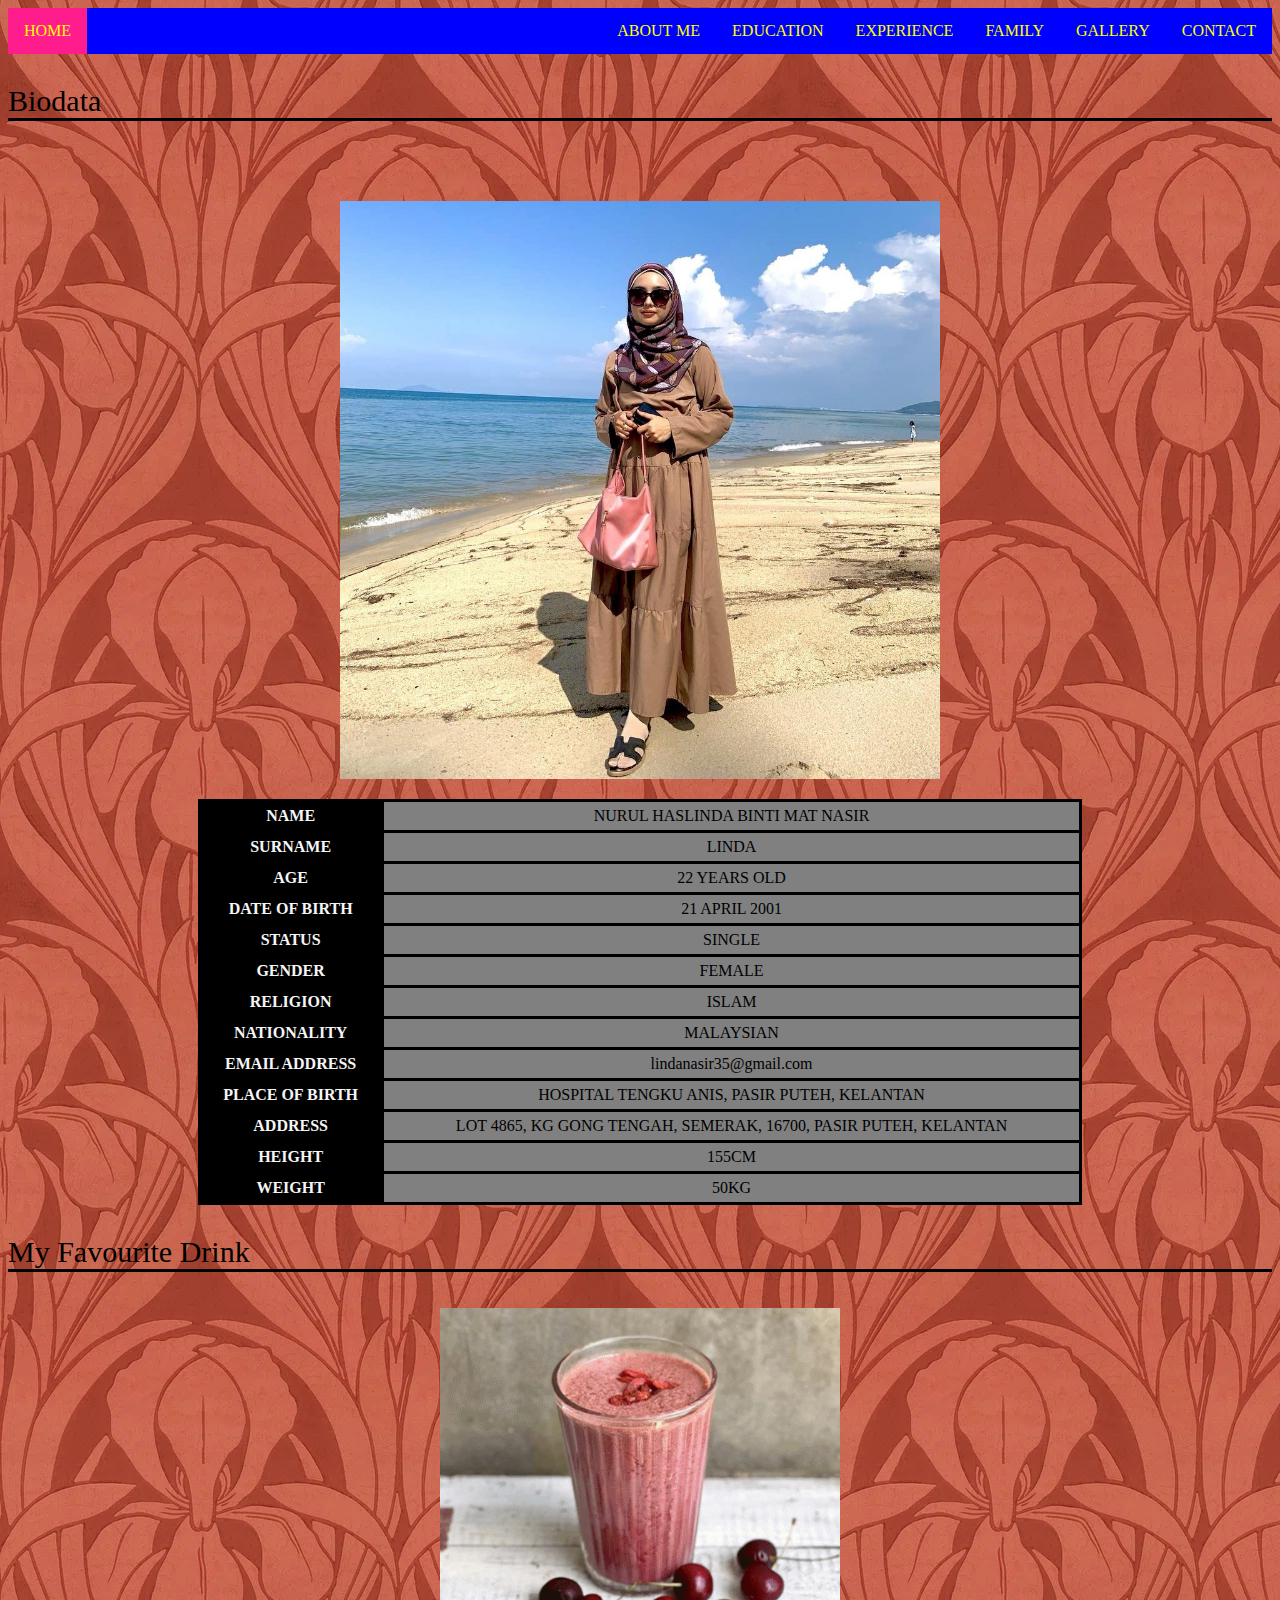
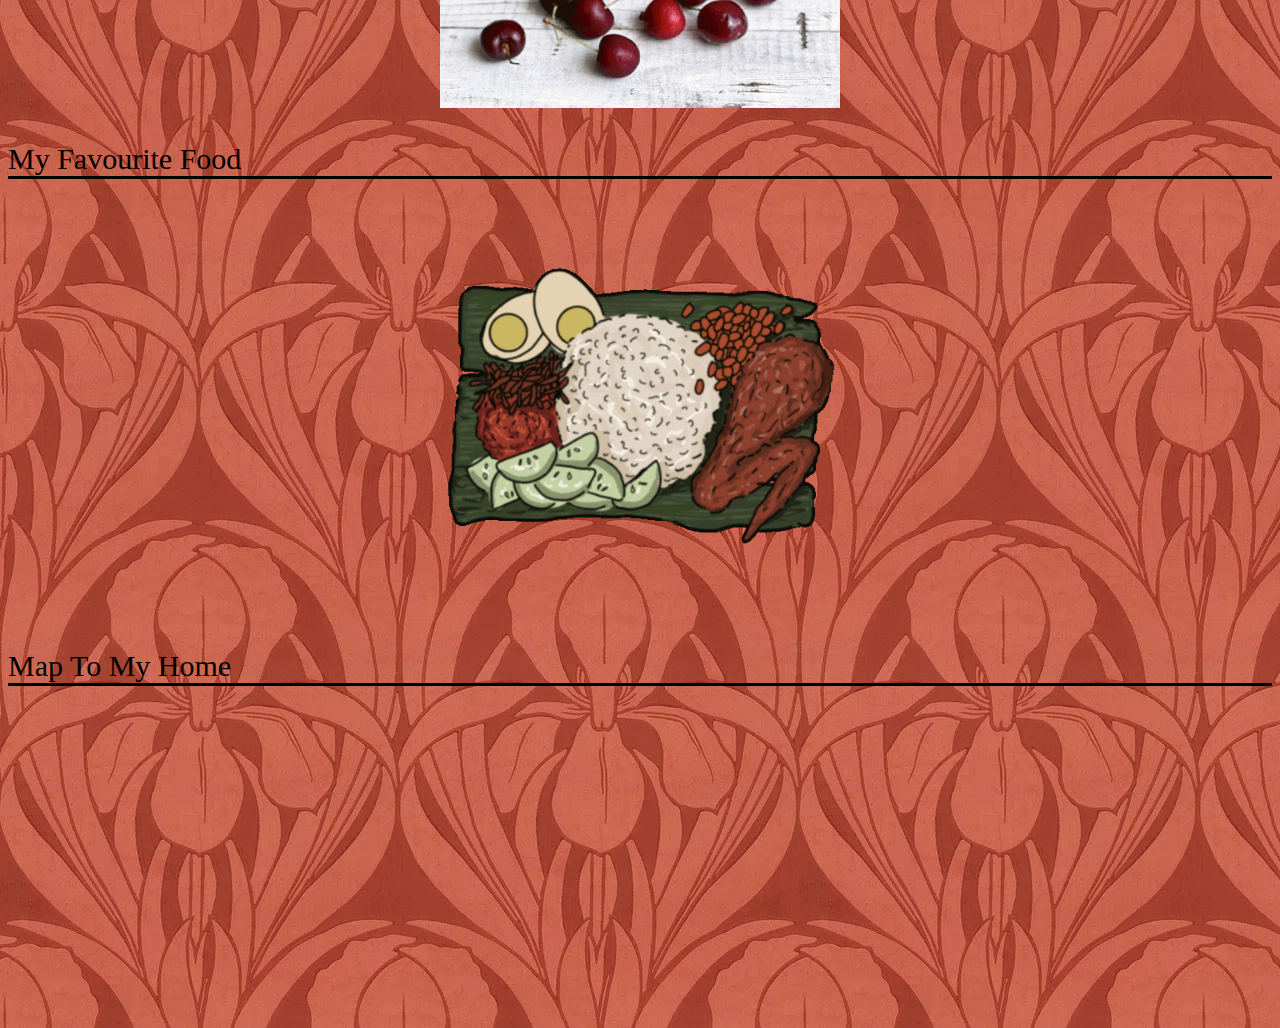
<file: aboutme.html>
<!DOCTYPE html>
<html>
<head>
	<meta charset="utf-8">
	<meta name="viewport" content="width=device-width, initial-scale=1">
	<title>ABOUT ME</title>
	<style>
		table, tr, td, th
		{
			border: solid 3px black	;
			border-collapse: collapse;

		}
		td, th
		{
			padding: 5px;
		}
		th 
		{
			background-color: black;
			color: whitesmoke;
		}
		tr:nth-child(even)
		{
			background-color: lightgreen;

		}
		td:nth-child(even)
		{
			background-color:grey;
			text-align: center;
		}
		tr:hover
		{
			background-color: green;
		}
	</style>

	<ul>
      <li style="float: left; background-color: #FF1D8E;"><a class="active" href="index.html">HOME</a></li>
      <li><a href="contact.html">CONTACT</a></li>
      <li><a href="gallery.html">GALLERY</a></li>
      <li><a href="family.html">FAMILY</a></li>
      <li><a href="experience.html">EXPERIENCE</a></li>
      <li><a href="myeducation.html">EDUCATION</a></li>
      <li><a href="aboutme.html">ABOUT ME</a></li>   
  </ul>


  <link rel="stylesheet" type="text/css" href="style.css">
</head>

<body background="image/hijau.webp">
	<p style="font-size: 30px; border-bottom: 3px solid black;"> Biodata</p> 
	<center><img src="image/linda1.jpg" width="600px"height=auto style="padding-top: 50px;"></center>
	<p></p>
	<p></p>
	<center>
	<table style="width: 70%;">
		<tr>
			<th>NAME</th>
			<td> NURUL HASLINDA BINTI MAT NASIR</td>

		</tr>
		<tr>
			<th>SURNAME</th>
			<td> LINDA </td>
		</tr>
		<tr>
			<th>AGE</th>
			<td>22 YEARS OLD</td>
		</tr>
		<tr>
			<th>DATE OF BIRTH</th>
			<td> 21 APRIL 2001</td>
		</tr>
		<tr>
			<th>STATUS</th>
			<td> SINGLE</td>
		</tr>
		<tr>
			<th>GENDER</th>
			<td> FEMALE</td>
		</tr>
		<tr>
			<th>RELIGION</th>
			<td> ISLAM</td>
		</tr>
		<tr>
			<th>NATIONALITY</th>
			<td> MALAYSIAN</td>
		</tr>
		<tr>
			<th>EMAIL ADDRESS</th>
			<td> lindanasir35@gmail.com</td>
		</tr>
		<tr>
			<th>PLACE OF BIRTH</th>
			<td> HOSPITAL TENGKU ANIS, PASIR PUTEH, KELANTAN</td>
		</tr>
		<tr>
			<th>ADDRESS</th>
			<td> LOT 4865, KG GONG TENGAH, SEMERAK, 16700, PASIR PUTEH, KELANTAN</td>
		</tr>
		<tr>
			<th>HEIGHT</th>
			<td> 155CM</td>
		</tr>
		<tr>
			<th>WEIGHT</th>
			<td> 50KG</td>
		</tr>
	</table>
	</center>


<p style="font-size: 30px; border-bottom: 3px solid black;"> My Favourite Drink</p> 
<center> <img src="gifs/gif drink.gif"width="400px"height=400px style="padding-top: 6px;"> </center>


<p style="font-size: 30px; border-bottom: 3px solid black;"> My Favourite Food</p> 
<center> <img src="gifs/nasi lemak.gif"width="400px"height=400px style="padding-top: 6px;"> </center>



	<p style="font-size: 30px; border-bottom: 3px solid black;"> Map To My Home</p> 
	<center> <iframe src="https://www.google.com/maps/embed?pb=!1m17!1m12!1m3!1d3969.203610321777!2d102.48692707498721!3d5.826890494156236!2m3!1f0!2f0!3f0!3m2!1i1024!2i768!4f13.1!3m2!1m1!2zNcKwNDknMzYuOCJOIDEwMsKwMjknMjIuMiJF!5e0!3m2!1sen!2smy!4v1703921201957!5m2!1sen!2smy" width="400" height="300" style="border:0;" allowfullscreen="" loading="lazy" referrerpolicy="no-referrer-when-downgrade"></iframe> 
	</center> 

</body>
</html>
</file>
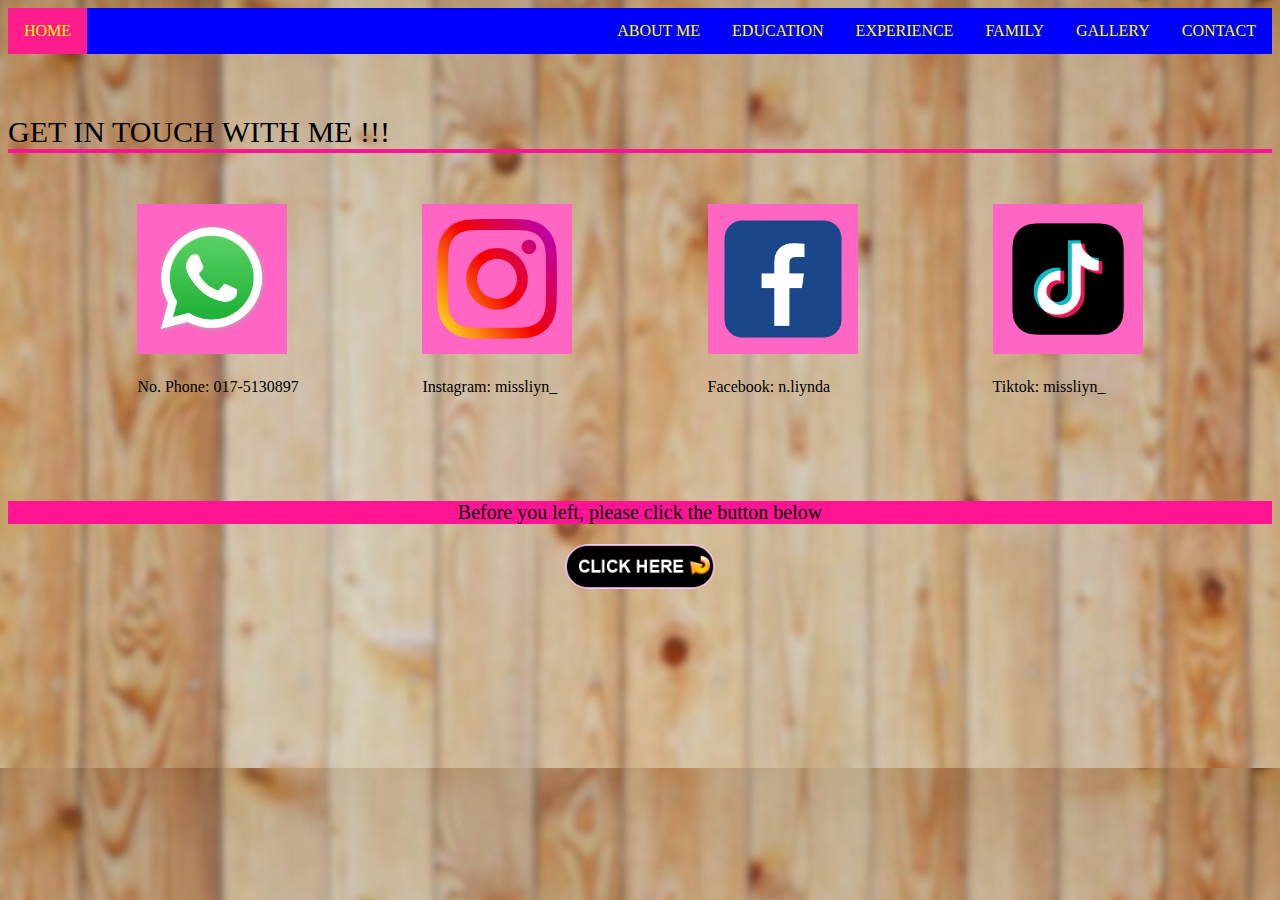
<file: contact.html>
<!DOCTYPE html>
<html>
<head>
	<meta charset="utf-8">
	<meta name="viewport" content="width=device-width, initial-scale=1">
	<title>MY CONTACT</title>


<style>
	table
		{
		width: 80%;
		height: 200px;
		}

	td
		{
		width: 30%;
		}

</style>

	   <ul>
      <li style="float: left; background-color: #FF1D8E;"><a class="active" href="index.html">HOME</a></li>
      <li><a href="contact.html">CONTACT</a></li>
      <li><a href="gallery.html">GALLERY</a></li>
      <li><a href="family.html">FAMILY</a></li>
      <li><a href="experience.html">EXPERIENCE</a></li>
      <li><a href="myeducation.html">EDUCATION</a></li>
      <li><a href="aboutme.html">ABOUT ME</a></li>   
  </ul>


  <link rel="stylesheet" type="text/css" href="style.css">


</head>
<body background="image/canva1.png">

	<p style="padding-top: 15px;"></p>

	<p style="font-size: 30px; border-bottom: 4px solid deeppink;">GET IN TOUCH WITH ME !!!</p>
<br>

<center><table>
	<tr>
		<td><a href="https://wa.me/60175130897" target="_blank"> <img src="image/whatsapp.jpg" width="150px" height="auto"></a></td>
		<td><a href="https://www.instagram.com/missliyn_?igsh=cnR6OG5jb2p3OGRz&utm_source=qr"target="_blank"><img src="image/instagram.jpg" width="150px" height="auto"></a></td>
		<td><a href="https://www.facebook.com/n.liynda?mibextid=kFxxJD"target="_blank"><img src="image/facebook.jpg" width="150px" height="auto"></a></td>
		<td><a href="https://www.tiktok.com/@missliyn_?_t=8iQ5muvlAwy&_r=1"target="_blank"><img src="image/tiktok.jpg" width="150px" height="auto"></a></td>
	</tr>

	<tr>
		<td><p> No. Phone: 017-5130897</p></td>
		<td><p> Instagram: missliyn_</p></td>
		<td><p> Facebook: n.liynda </p></td>
		<td><p> Tiktok: missliyn_</p></td>
	</tr>
</table><center>

	<p style="padding-top: 50px;"></p>


<p style="background: deeppink; text-align: center; font-size: 20px;">Before you left, please click the button below</p>

	<center><img src="button/click2.png" width="150px" height="auto" onclick="myFunction()"></center>

	<script>
		function myFunction() {
		alert("Thank you for visiting my personal webpage and stay safe everyone!");
		}
	</script>
	

</body>
</html>
</file>
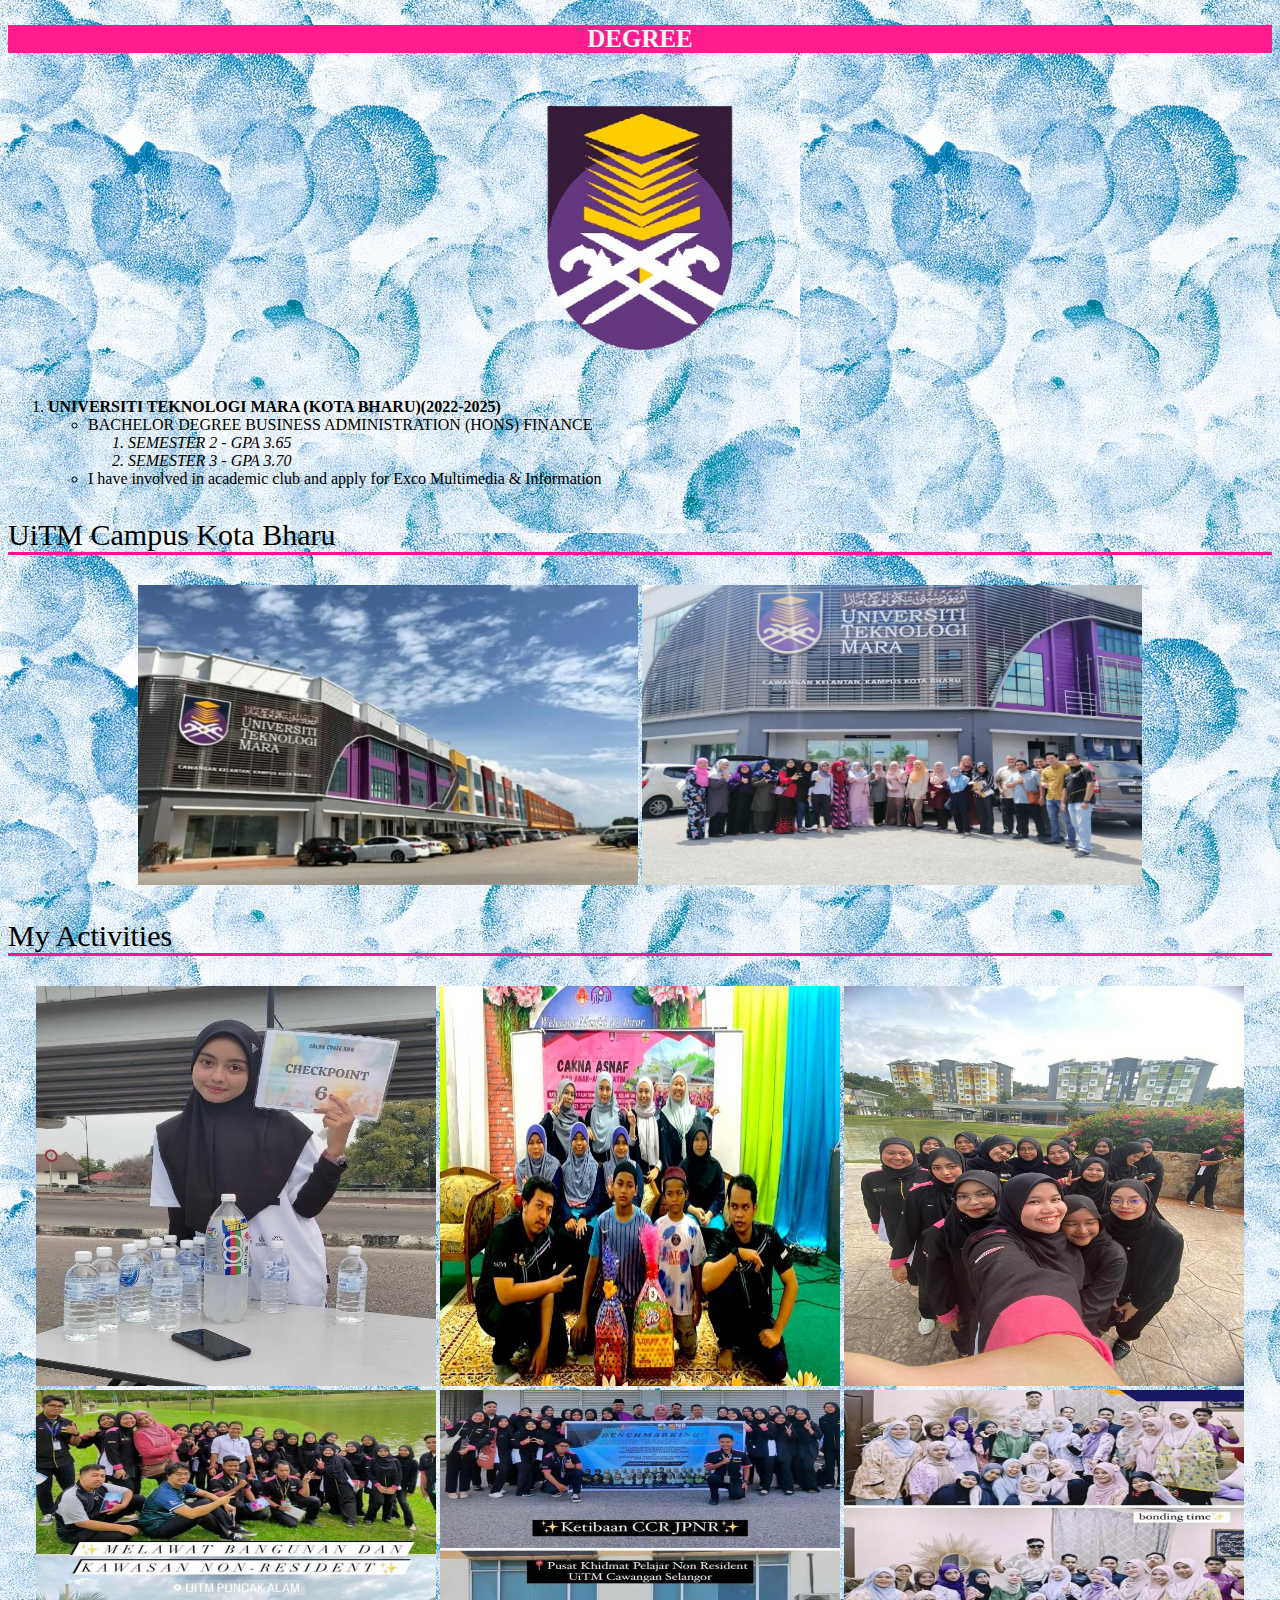
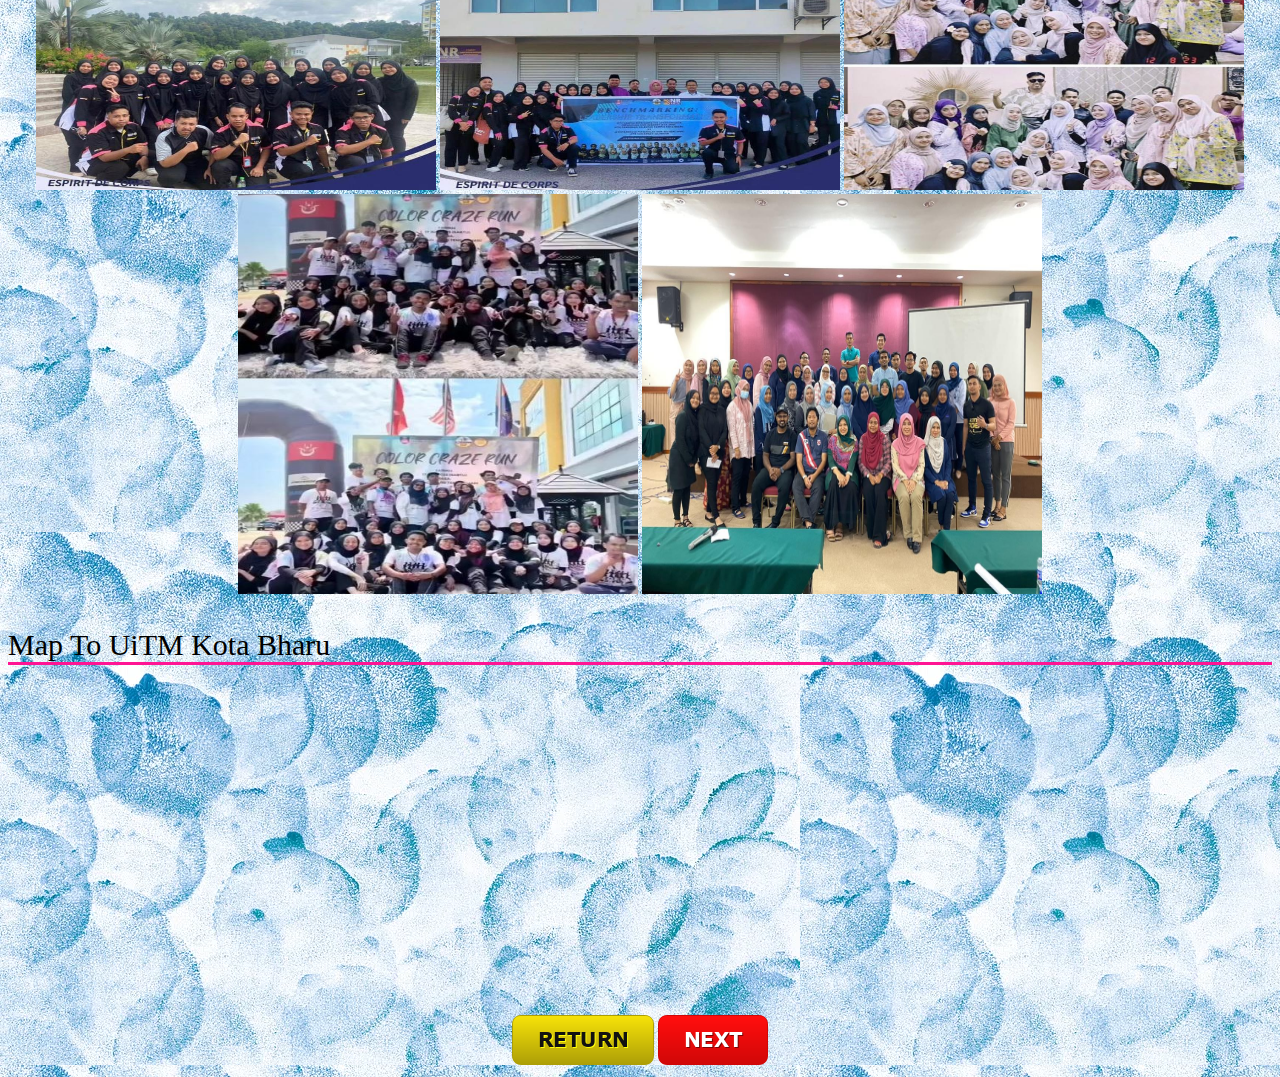
<file: degree.html>
<!DOCTYPE html>
<html>
<head>
	<meta charset="utf-8">
	<meta name="viewport" content="width=device-width, initial-scale=1">
	<title></title>
</head>
<body background="image/bulatan.webp">

	<center><p style="background-color: #FF1D8E; font-size: 25px; color: whitesmoke;"><b>DEGREE</b></p></center>
	<center><img src="image/logouitm.png" width="500px" height="300px"></center>


	<ol type="1" start="1">
	<li> <b>UNIVERSITI TEKNOLOGI MARA (KOTA BHARU)(2022-2025)</b></li>
		<ul>
			<li>BACHELOR DEGREE BUSINESS ADMINISTRATION (HONS) FINANCE</li>
			<ol><i>
				<li>SEMESTER 2 - GPA 3.65</li>
				<li>SEMESTER 3 - GPA 3.70</li></i>
			</ol>
			<li>I have involved in academic club and apply for Exco Multimedia & Information</li>
		</ul>
	</ol>

<p style="font-size: 30px; border-bottom: 3px solid deeppink;">UiTM Campus Kota Bharu</p>
<center> <img src="image/kb1.jpg"width="500px" height="300px">
<img src="image/kb2.jpg"width="500px" height="300px"> </center>


<p style="font-size: 30px; border-bottom: 3px solid deeppink;">My Activities</p>
<center><img src="image/lindaa.jpg"width="400px" height="400px">		
<img src="image/ccr1.jpg"width="400px" height="400px">
<img src="image/ccr3.jpg"width="400px" height="400px"> 
<img src="image/ccr5.jpg"width="400px" height="400px">
<img src="image/ccr6.jpg"width="400px" height="400px">
<img src="image/ccr7.jpg"width="400px" height="400px">
<img src="image/ccr8.jpg"width="400px" height="400px">
<img src="image/ccr10.jpg"width="400px" height="400px">
</center>




<p style="font-size: 30px; border-bottom: 3px solid deeppink;"> Map To UiTM Kota Bharu</p> 
	<center>
<iframe src="https://www.google.com/maps/embed?pb=!1m18!1m12!1m3!1d3967.114754033903!2d102.22830927411272!3d6.115250727774657!2m3!1f0!2f0!3f0!3m2!1i1024!2i768!4f13.1!3m3!1m2!1s0x31b6afc3ed4c95fd%3A0x101640f19756f575!2sUiTM%20Cawangan%20Kelantan%20Kampus%20Kota%20Bharu!5e0!3m2!1sen!2smy!4v1703933727194!5m2!1sen!2smy" width="400" height="300" style="border:0;" allowfullscreen="" loading="lazy" referrerpolicy="no-referrer-when-downgrade"></iframe> 
       </center> 
<p></p>
<p></p>




		<center>
		<a href="myeducation.html" target="_self"><img src="button/returnnn.png"></a>
		<a href="diploma.html" target="_self"><img src="button/nexttt.png"></a>
		</center>

</body>
</html>
</file>
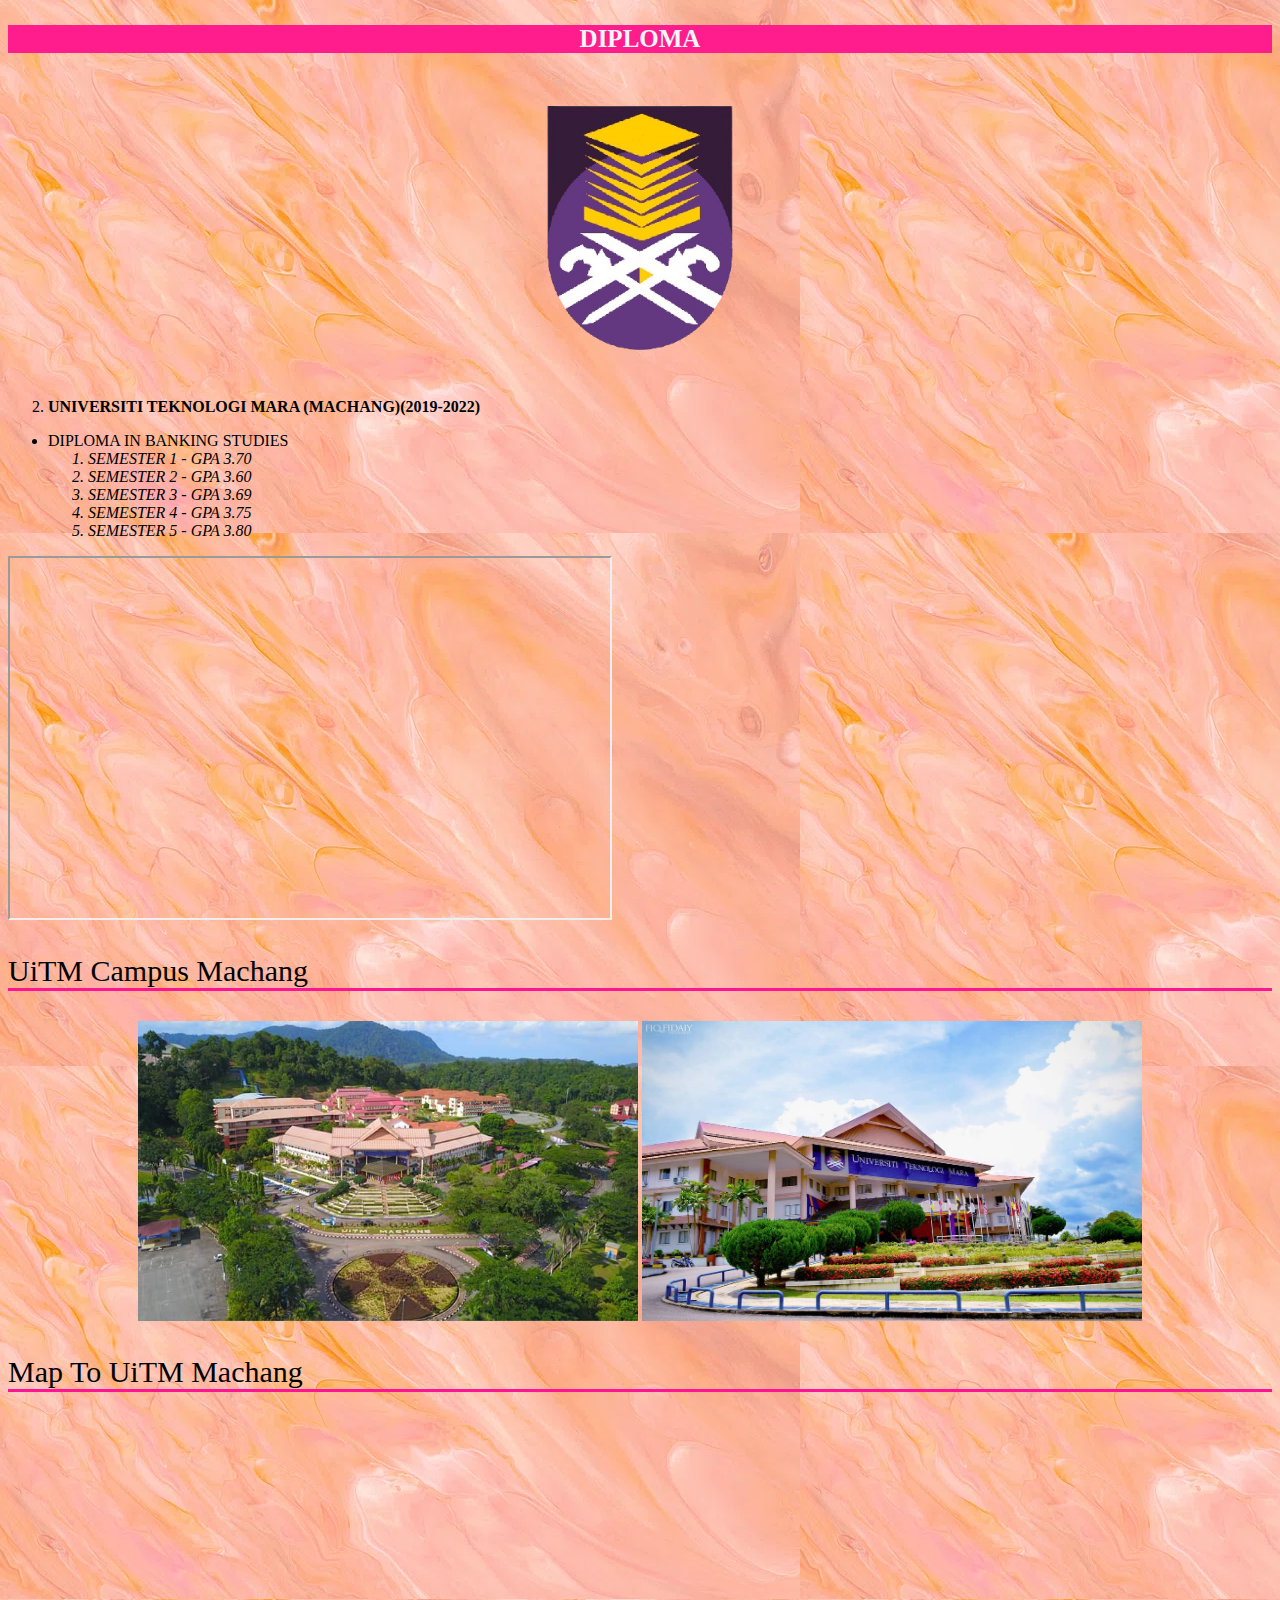
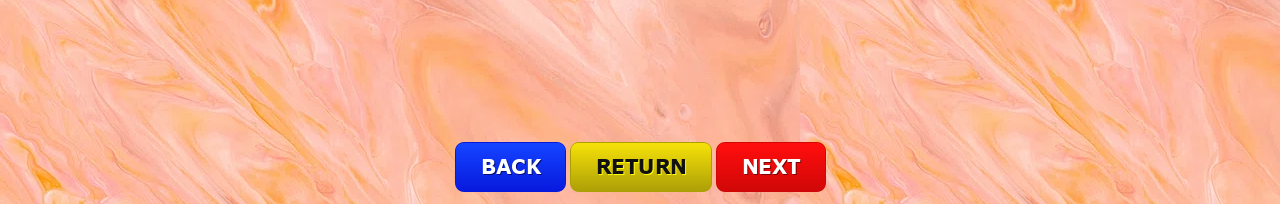
<file: diploma.html>
<!DOCTYPE html>
<html>
<head>
	<meta charset="utf-8">
	<meta name="viewport" content="width=device-width, initial-scale=1">
	<title></title>
</head>
<body background="image/cat2.webp">

	<center><p style="background-color: #FF1D8E; font-size: 25px; color: whitesmoke;"><b>DIPLOMA</b></p>
	<img src="image/logouitm.png" width="500px" height="300px"></center>

	<ol type="1" start="2">  
<li> <b> UNIVERSITI TEKNOLOGI MARA (MACHANG)(2019-2022)</b></p></li> </ol>
		<ul>
			<li>DIPLOMA IN BANKING STUDIES</li>
		
			<ol><i>
				<li>SEMESTER 1 - GPA 3.70</li>
				<li>SEMESTER 2 - GPA 3.60</li>
				<li>SEMESTER 3 - GPA 3.69</li>
				<li>SEMESTER 4 - GPA 3.75</li>
				<li>SEMESTER 5 - GPA 3.80</li></i>
			</ol>
		</ul>

		<iframe width="600" height="360" src="https://www.youtube.com/embed/1rawlgcdwrI?si=mXDI0CYd0-gr4JnE?autoplay=1&mute=1"> 
</iframe>

<p style="font-size: 30px; border-bottom: 3px solid deeppink;">UiTM Campus Machang</p>

<center> <img src="image/machang1.jpg"width="500px" height="300px">
<img src="image/machang2.jpg"width="500px" height="300px"> </center>

<p style="font-size: 30px; border-bottom: 3px solid deeppink;"> Map To UiTM Machang</p> 

	<center> <iframe src="https://www.google.com/maps/embed?pb=!1m18!1m12!1m3!1d127030.23405541905!2d102.19109684825001!3d5.756991686171924!2m3!1f0!2f0!3f0!3m2!1i1024!2i768!4f13.1!3m3!1m2!1s0x31b68fe6f50d123f%3A0xaeb67217536d6442!2sUiTM%20Machang!5e0!3m2!1sen!2smy!4v1703920876442!5m2!1sen!2smy" width="400" height="300" style="border:0;" allowfullscreen="" loading="lazy" referrerpolicy="no-referrer-when-downgrade"></iframe> </center>


<p></p>
<p></p>




		<center>
		<a href="degree.html" target="_self"><img src="button/backkk.png"></a>
		<a href="myeducation.html" target="_self"><img src="button/returnnn.png"></a>
		<a href="highschool.html" target="_self"><img src="button/nexttt.png"></a>
		</center>

</body>
</html>
</file>
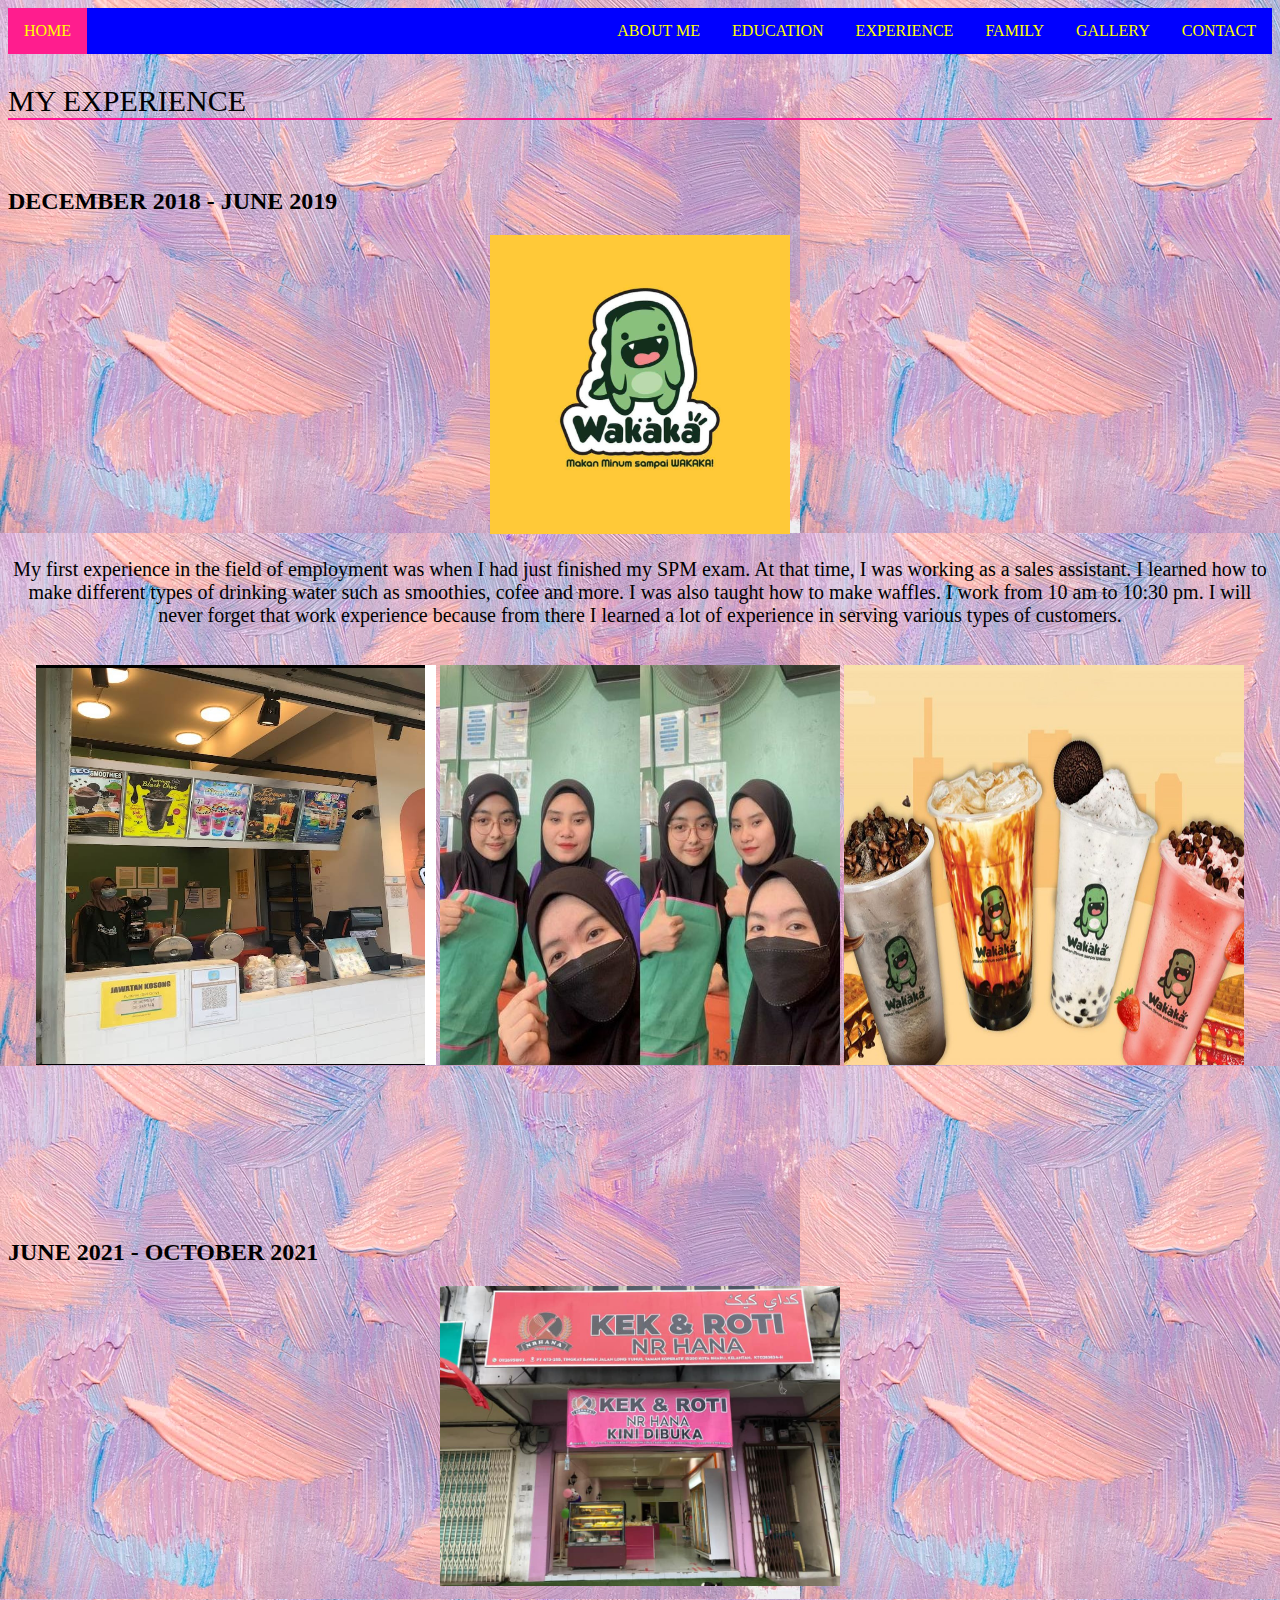
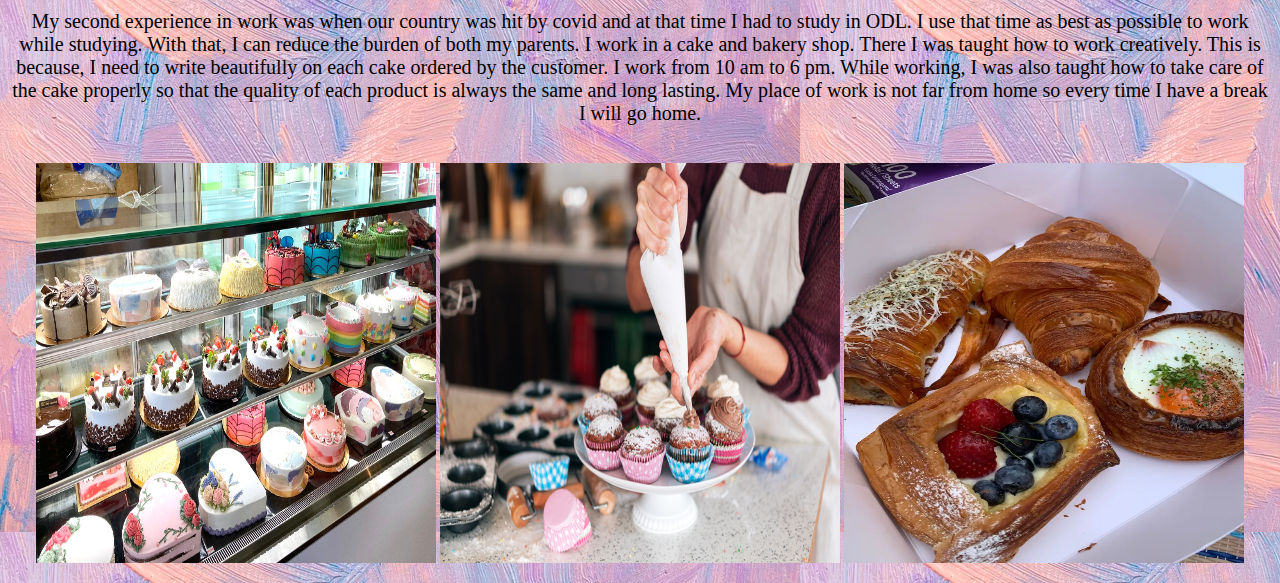
<file: experience.html>
<!DOCTYPE html>
<html>
<head>
	<meta charset="utf-8">
	<meta name="viewport" content="width=device-width, initial-scale=1">
	<title>MY EXPERIENCE</title>

	<ul>
      <li style="float: left; background-color: #FF1D8E;"><a class="active" href="index.html">HOME</a></li>
      <li><a href="contact.html">CONTACT</a></li>
      <li><a href="gallery.html">GALLERY</a></li>
      <li><a href="family.html">FAMILY</a></li>
      <li><a href="experience.html">EXPERIENCE</a></li>
      <li><a href="myeducation.html">EDUCATION</a></li>
      <li><a href="aboutme.html">ABOUT ME</a></li>   
  </ul>


  <link rel="stylesheet" type="text/css" href="style.css">
</head>

<body background="image/cat.webp">
	<p style="font-size: 30px; border-bottom: 2px solid deeppink;">MY EXPERIENCE</p>
<br>

<h2>DECEMBER 2018 - JUNE 2019 </h2>
<center><img src="image/wakaka.jpg" width="300px" height="auto"></center>
<center><p style="font-size: 20px;"> My first experience in the field of employment was when I had just finished my SPM exam. At that time, I was working as a sales assistant. I learned how to make different types of drinking water such as smoothies, cofee and more. I was also taught how to make waffles. I work from 10 am to 10:30 pm. I will never forget that work experience because from there I learned a lot of experience in serving various types of customers.</p></center><br>
<center><img src="image/wakaka2.png" width="400px" height="400px">
<img src="image/work.jpg" width="400px" height="400px">
<img src="image/wakaka1.jpg" width="400px" height="400px"></center></p> 


<h2 style="padding-top:150px;">JUNE 2021 - OCTOBER 2021</h2>
<center><img src="image/kedaikek.jpg" width="400px" height="auto"></center>
<center><p style="font-size: 20px;"> My second experience in work was when our country was hit by covid and at that time I had to study in ODL. I use that time as best as possible to work while studying. With that, I can reduce the burden of both my parents. I work in a cake and bakery shop. There I was taught how to work creatively. This is because, I need to write beautifully on each cake ordered by the customer. I work from 10 am to 6 pm. While working, I was also taught how to take care of the cake properly so that the quality of each product is always the same and long lasting. My place of work is not far from home so every time I have a break I will go home. </center> </p> <br>
<center><img src="image/kek2.jpeg" width="400px" height="400px">
<img src="image/kek3.png" width="400px" height="400px">
<img src="image/kek1.webp" width="400px" height="400px"></center>
</p> 







</body>
</html>
</file>
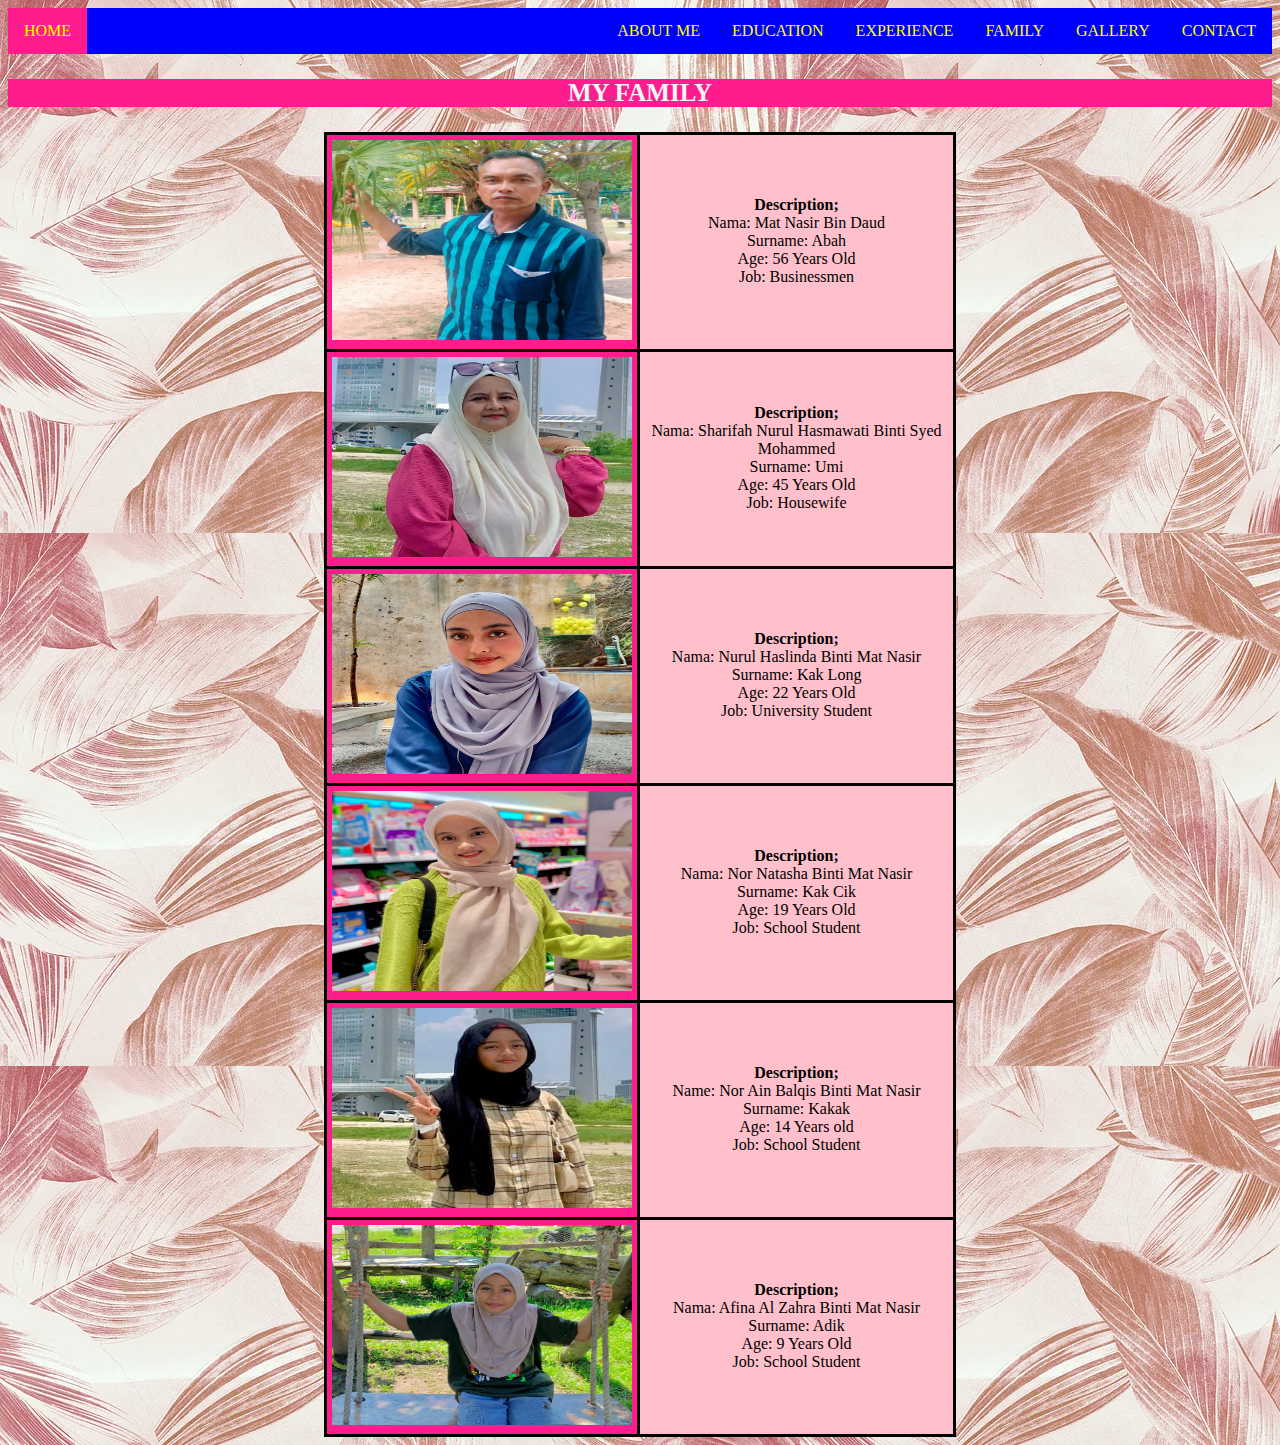
<file: family.html>
<!DOCTYPE html>
<html>
<head>
	<meta charset="utf-8">
	<meta name="viewport" content="width=device-width, initial-scale=1">
	<title>MY FAMILY</title>

		<style>
		table, tr, td, th
		{
			border: solid 3px black	;
			border-collapse: collapse;

		}
		td, th
		{
			padding: 5px;
		}

		tr:nth-child(even)
		{
			background-color: lightskyblue;
		}

		th
		{
			background-color: #FF1D8E;
			width: 40%;
		}

		td
		{
			background-color: pink;
			text-align: center;
			width: 60%;
			padding-top: 2px;
		}
		tr:hover
		{
			background-color: lightpink;
		}
	</style>

	 <ul>
      <li style="float: left; background-color: #FF1D8E;"><a class="active" href="index.html">HOME</a></li>
      <li><a href="contact.html">CONTACT</a></li>
      <li><a href="gallery.html">GALLERY</a></li>
      <li><a href="family.html">FAMILY</a></li>
      <li><a href="experience.html">EXPERIENCE</a></li>
      <li><a href="myeducation.html">EDUCATION</a></li>
      <li><a href="aboutme.html">ABOUT ME</a></li>   
  </ul>


  <link rel="stylesheet" type="text/css" href="style.css">


</head>
<body background="image/daun.webp">
	<center><p style="background-color: #FF1D8E; font-size: 25px; color: whitesmoke;"><b>MY FAMILY</b></p>

	<center><table width="50%">
		<tr>
			<th><img src="image/abah.jpg" width="300px" height="200px"></th>
			<td><b> Description;</b>
				<br>
				Nama: Mat Nasir Bin Daud
				<br>
				Surname: Abah
				<br>
				Age: 56 Years Old
				<br>
				Job: Businessmen
			</td>
		</tr>
		<tr>
			<th><img src="image/umi.jpg"width="300px" height=" 200px"></th>
			<td><b> Description; </b>
				<br>
				Nama: Sharifah Nurul Hasmawati Binti Syed Mohammed
				<br>
				Surname: Umi
				<br>
				Age: 45 Years Old
				<br>
				Job: Housewife
			</td>
		</tr>

<tr>
			<th><img src="image/kaklong.jpg"width="300px" height="200px"></th>
			<td> <b>Description; </b>
				<br>
				Nama: Nurul Haslinda Binti Mat Nasir
				<br>
				Surname: Kak Long
				<br>
				Age: 22 Years Old
				<br>
				Job: University Student
			</td>
		</tr>

<tr>
			<th><img src="image/kakcik.jpg"width="300px" height="200px"></th>
			<td> <b>Description; </b>
				<br>
				Nama: Nor Natasha Binti Mat Nasir
				<br>
				Surname: Kak Cik
				<br>
				Age: 19 Years Old
				<br>
				Job: School Student
			</td>
		</tr>
<tr>
			<th><img src="image/kakak.jpg" width="300px" height="200px"></th>
			<td> <b> Description; </b>
				<br>
				Name: Nor Ain Balqis Binti Mat Nasir
				<br>
				Surname: Kakak
				<br>
				Age: 14 Years old
				<br>
				Job: School Student
			</td>
		</tr>
<tr>
			<th><img src="image/adik.jpg" width="300px" height="200px"></th>
			<td> <b> Description; </b>
				<br>
				Nama: Afina Al Zahra Binti Mat Nasir
				<br>
				Surname: Adik
				<br>
				Age: 9 Years Old
				<br>
				Job: School Student
			</td>
		</tr>
	</table></center>

</body>
</html>
</file>
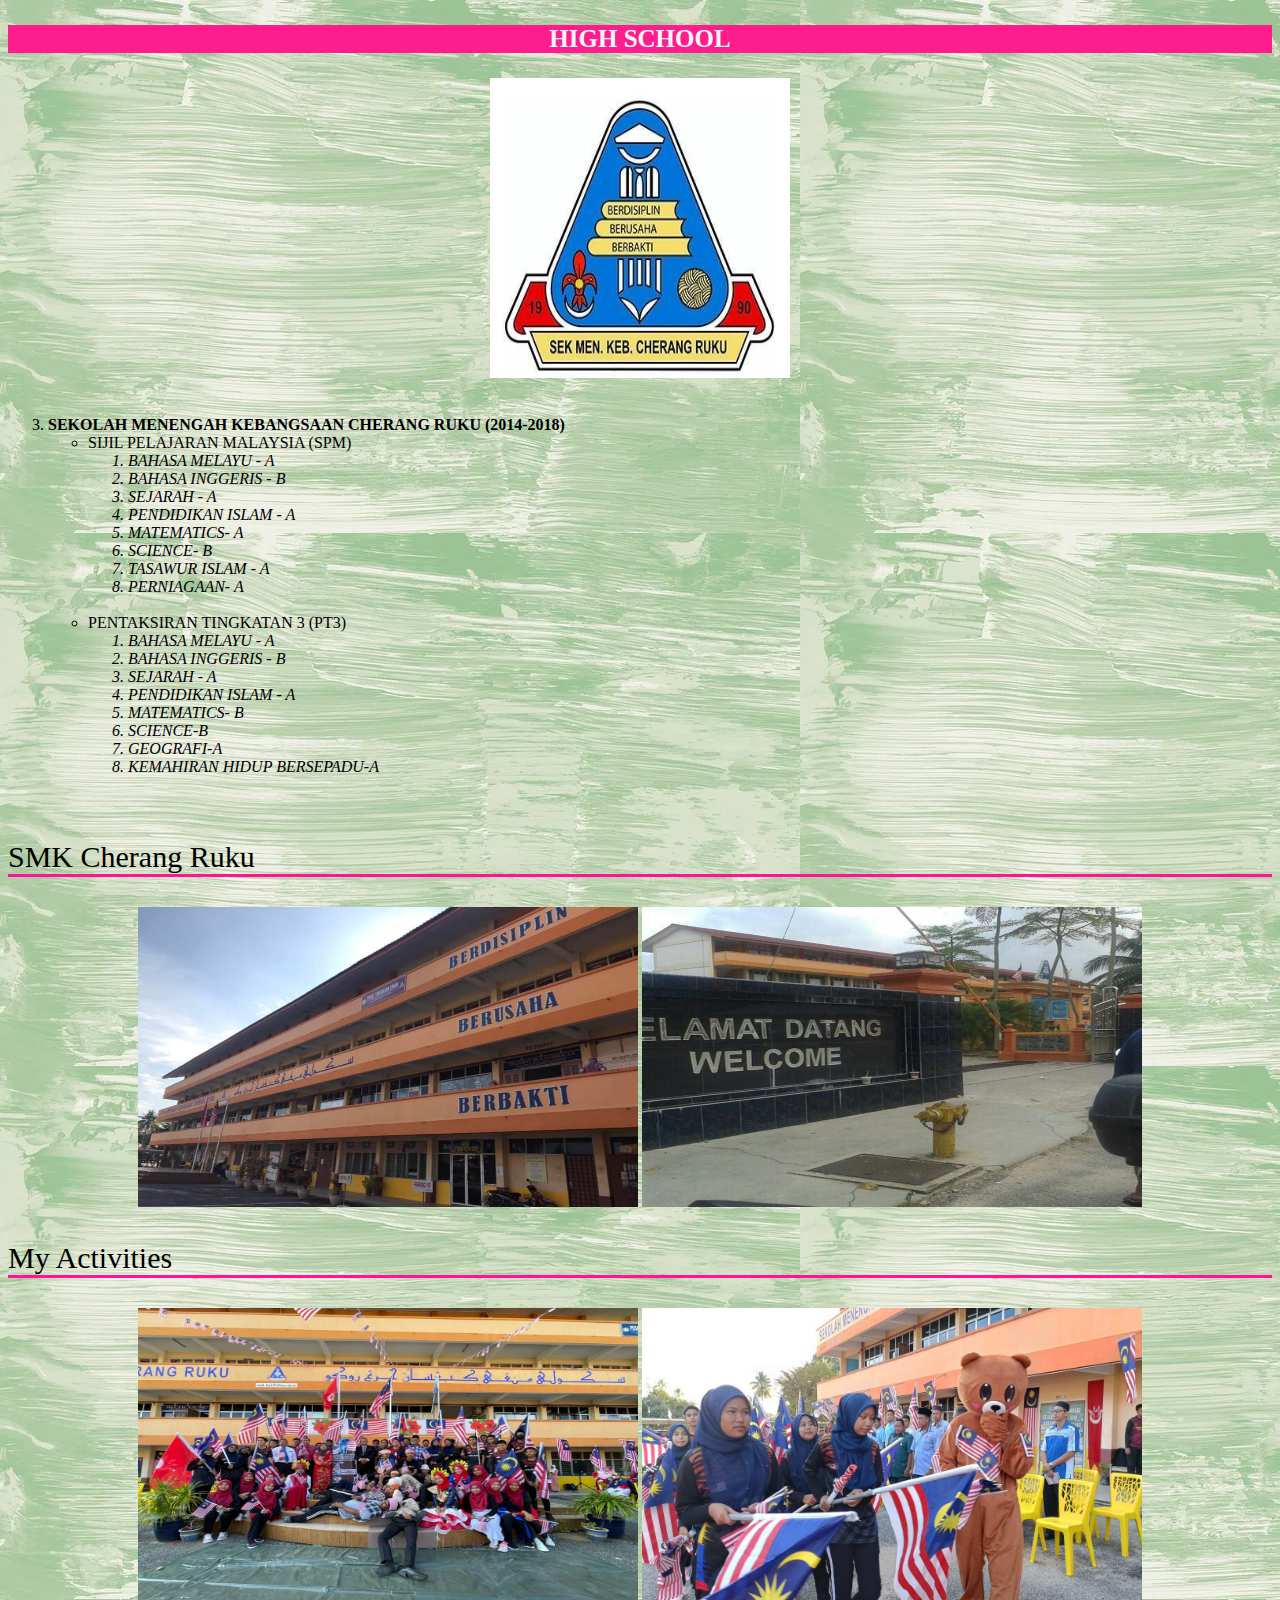
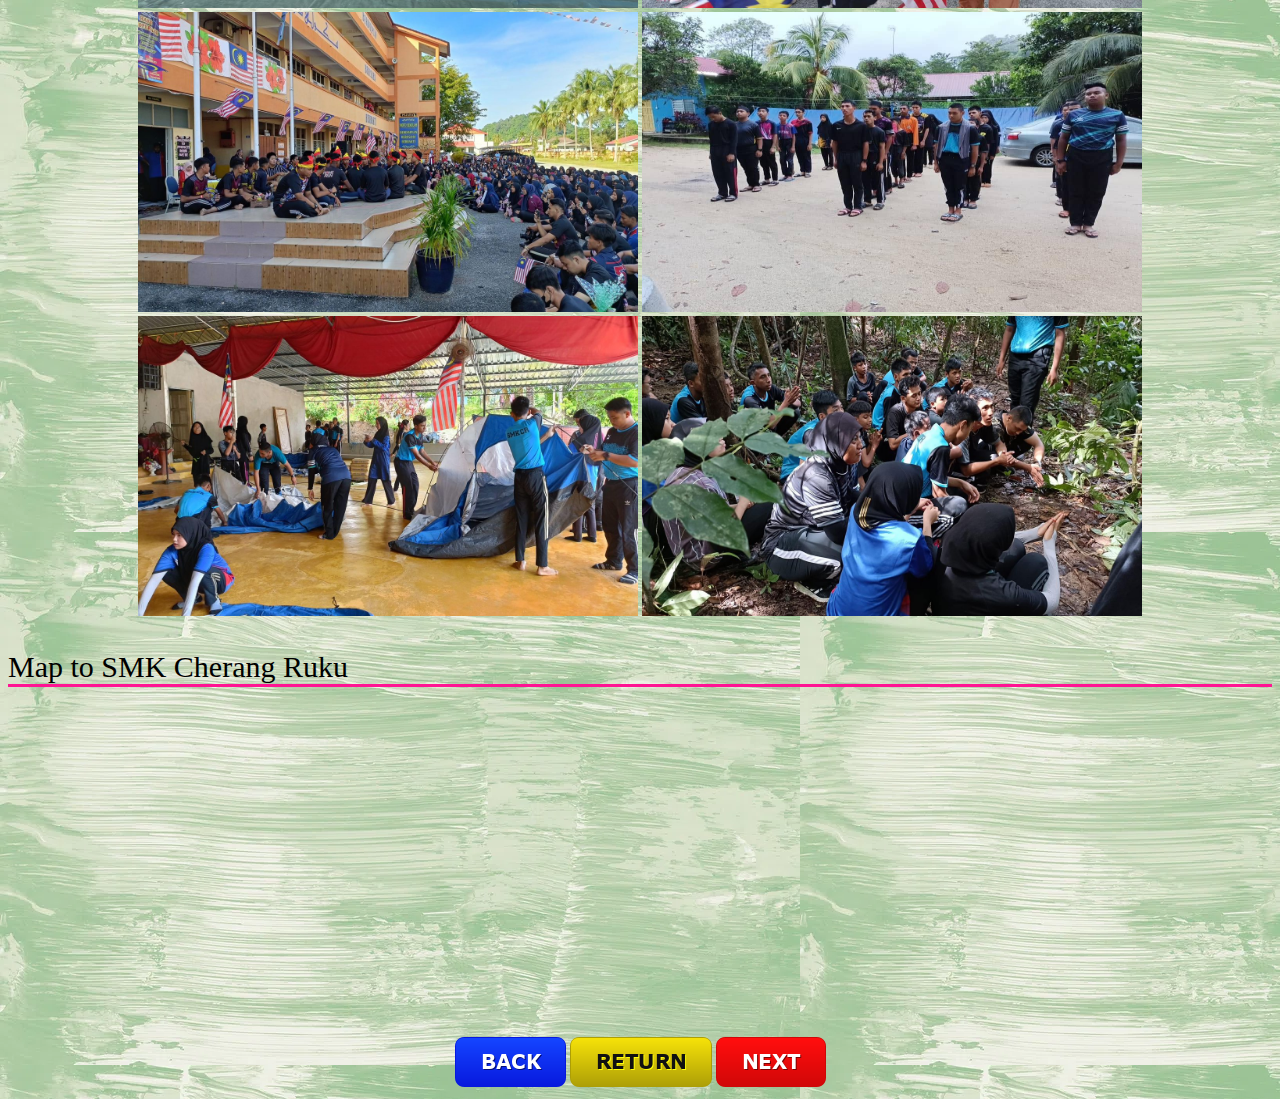
<file: highschool.html>
<!DOCTYPE html>
<html>
<head>
	<meta charset="utf-8">
	<meta name="viewport" content="width=device-width, initial-scale=1">
	<title></title>
</head>
<body  background="image/hai.webp">

	<center><p style="background-color: #FF1D8E; font-size: 25px; color: whitesmoke;"><b>HIGH SCHOOL</b></p>
<img src="image/logosmkcr.jpg" width="300px" height="300px"></center>

<br>

	<ol type="1" start="3">	
		<p></p>
		<p></p>
		<p></p>
	<li> <b>SEKOLAH MENENGAH KEBANGSAAN CHERANG RUKU (2014-2018)</b></li>
		<ul>
			<li>SIJIL PELAJARAN MALAYSIA (SPM)</li>
		
			<ol><i>
				<li>BAHASA MELAYU - A</li>
				<li>BAHASA INGGERIS - B</li>
				<li>SEJARAH - A</li>
				<li>PENDIDIKAN ISLAM - A</li>
				<li>MATEMATICS- A</li>
				<li>SCIENCE- B</li>
				<li>TASAWUR ISLAM - A</li>
				<li>PERNIAGAAN- A</li>
			</ol> </i>
		</ul>

		<br>

		<ul>
			<li>PENTAKSIRAN TINGKATAN 3 (PT3)</li>
			<ol><i>
				<li>BAHASA MELAYU - A</li>
				<li>BAHASA INGGERIS - B</li>
				<li>SEJARAH - A</li>
				<li>PENDIDIKAN ISLAM - A</li>
				<li>MATEMATICS- B</li>
				<li>SCIENCE-B</li>
				<li>GEOGRAFI-A</li>
				<li>KEMAHIRAN HIDUP BERSEPADU-A</li>
			</ol></i>
		</ul>
	</ol>
	<br>

<p style="font-size: 30px; border-bottom: 3px solid deeppink;"> SMK Cherang Ruku</p>
<center> <img src="image/smkcr1.jpg"width="500px" height="300px">
<img src="image/smkcr2.jpg"width="500px" height="300px"></center>

<p style="font-size: 30px; border-bottom: 3px solid deeppink;"> My Activities</p>
<center> 
<img src="image/smkcr6.jpeg"width="500px" height="300px"> 
<img src="image/smkcr10.jpg"width="500px" height="300px">
<img src="image/smkcr11.jpg"width="500px" height="300px">
<img src="image/smkcr12.jpg"width="500px" height="300px">
<img src="image/smkcr13.jpg"width="500px" height="300px">
<img src="image/smkcr14.jpg"width="500px" height="300px"></center>

<p style="font-size: 30px; border-bottom: 3px solid deeppink;"> Map to SMK Cherang Ruku</p>
<center> <iframe src="https://www.google.com/maps/embed?pb=!1m18!1m12!1m3!1d15876.118072666013!2d102.47749989247204!3d5.851464260405502!2m3!1f0!2f0!3f0!3m2!1i1024!2i768!4f13.1!3m3!1m2!1s0x31b6eb98e0c4aea7%3A0xd29fd043f8180a4c!2sSMK%20Cherang%20Ruku!5e0!3m2!1sen!2smy!4v1703923641782!5m2!1sen!2smy" width="400" height="300" style="border:0;" allowfullscreen="" loading="lazy" referrerpolicy="no-referrer-when-downgrade"></iframe> </center>



<p></p>
<p></p>


		<center>
		<a href="diploma.html" target="_self"><img src="button/backkk.png"></a>
		<a href="myeducation.html" target="_self"><img src="button/returnnn.png"></a>
		<a href="primaryschool.html" target="_self"><img src="button/nexttt.png"></a>
		</center>

</body>
</html>
</file>
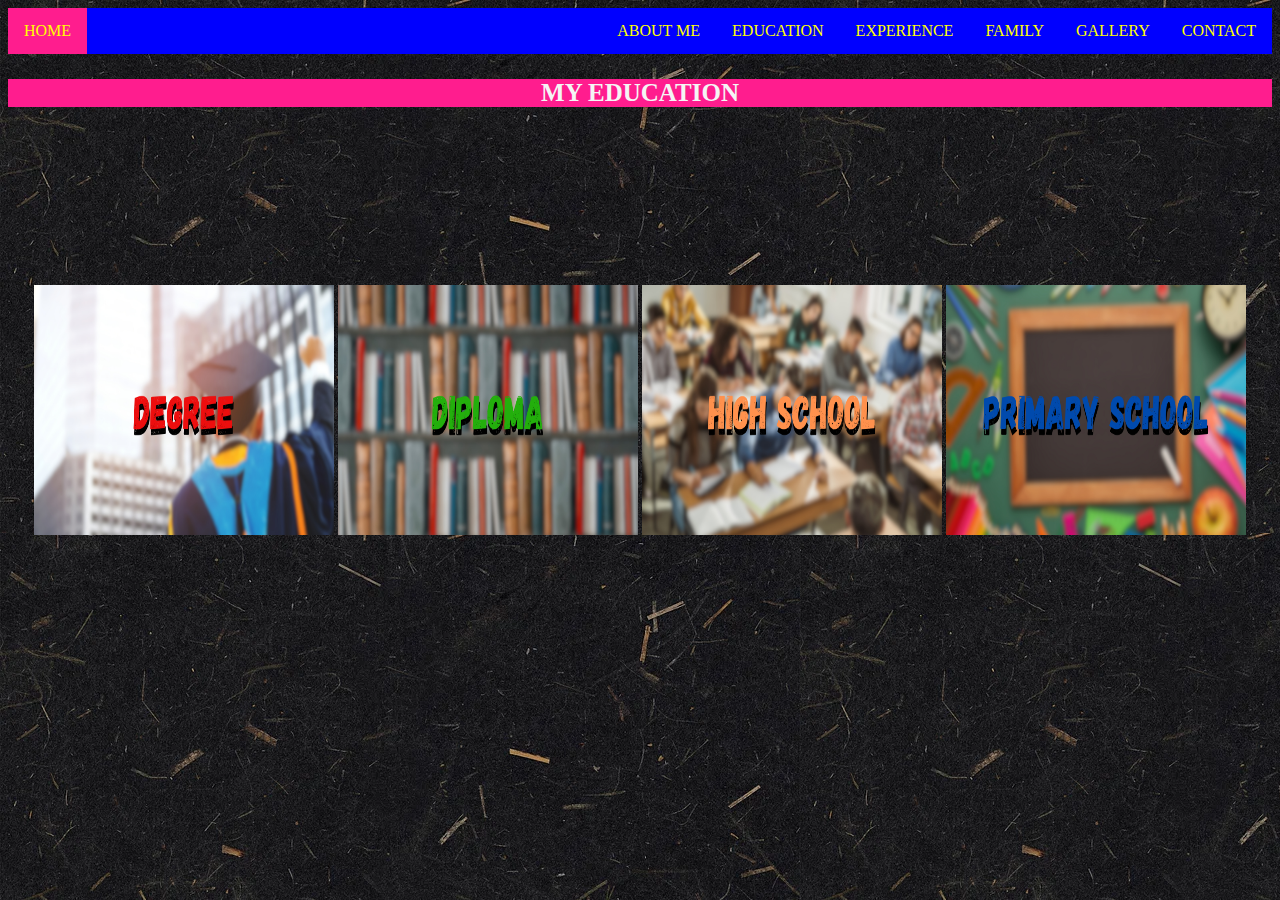
<file: myeducation.html>
<!DOCTYPE html>
<html>
<head>
	<meta charset="utf-8">
	<meta name="viewport" content="width=device-width, initial-scale=1">
	<title> MY EDUCATION</title>

   <ul>
      <li style="float: left; background-color: #FF1D8E;"><a class="active" href="index.html">HOME</a></li>
      <li><a href="contact.html">CONTACT</a></li>
      <li><a href="gallery.html">GALLERY</a></li>
      <li><a href="family.html">FAMILY</a></li>
      <li><a href="experience.html">EXPERIENCE</a></li>
      <li><a href="myeducation.html">EDUCATION</a></li>
      <li><a href="aboutme.html">ABOUT ME</a></li>
          
  </ul>


  <link rel="stylesheet" type="text/css" href="style.css">

</head>
<body background="image/black.webp">

	<style>
		table
		{
			width: 80%;
			height: 200px;
		}

		td
		{
			width: 25%;
		}
	</style>


</body>

<center><p style="background-color: #FF1D8E; font-size: 25px; color: whitesmoke;"><b> MY EDUCATION </b></p>

	<center><table style="padding-top: 150px;">
		<tr>
			<td><a href="degree.html" target="_self"><img src="image/high1.png" width="300px" height="250px"></a></td>
			<td><a href="diploma.html" target="_self"><img src="image/high2.png" width="300px" height="250px"></a></td>
			<td><a href="highschool.html" target="_self"><img src="image/high3.png" width="300px" height="250px"></a></td>
			<td><a href="primaryschool.html" target="_self"><img src="image/high4.png" width="300px" height="250px"></a></td>
		</tr>	
	</table></center>

			

</html>
</file>
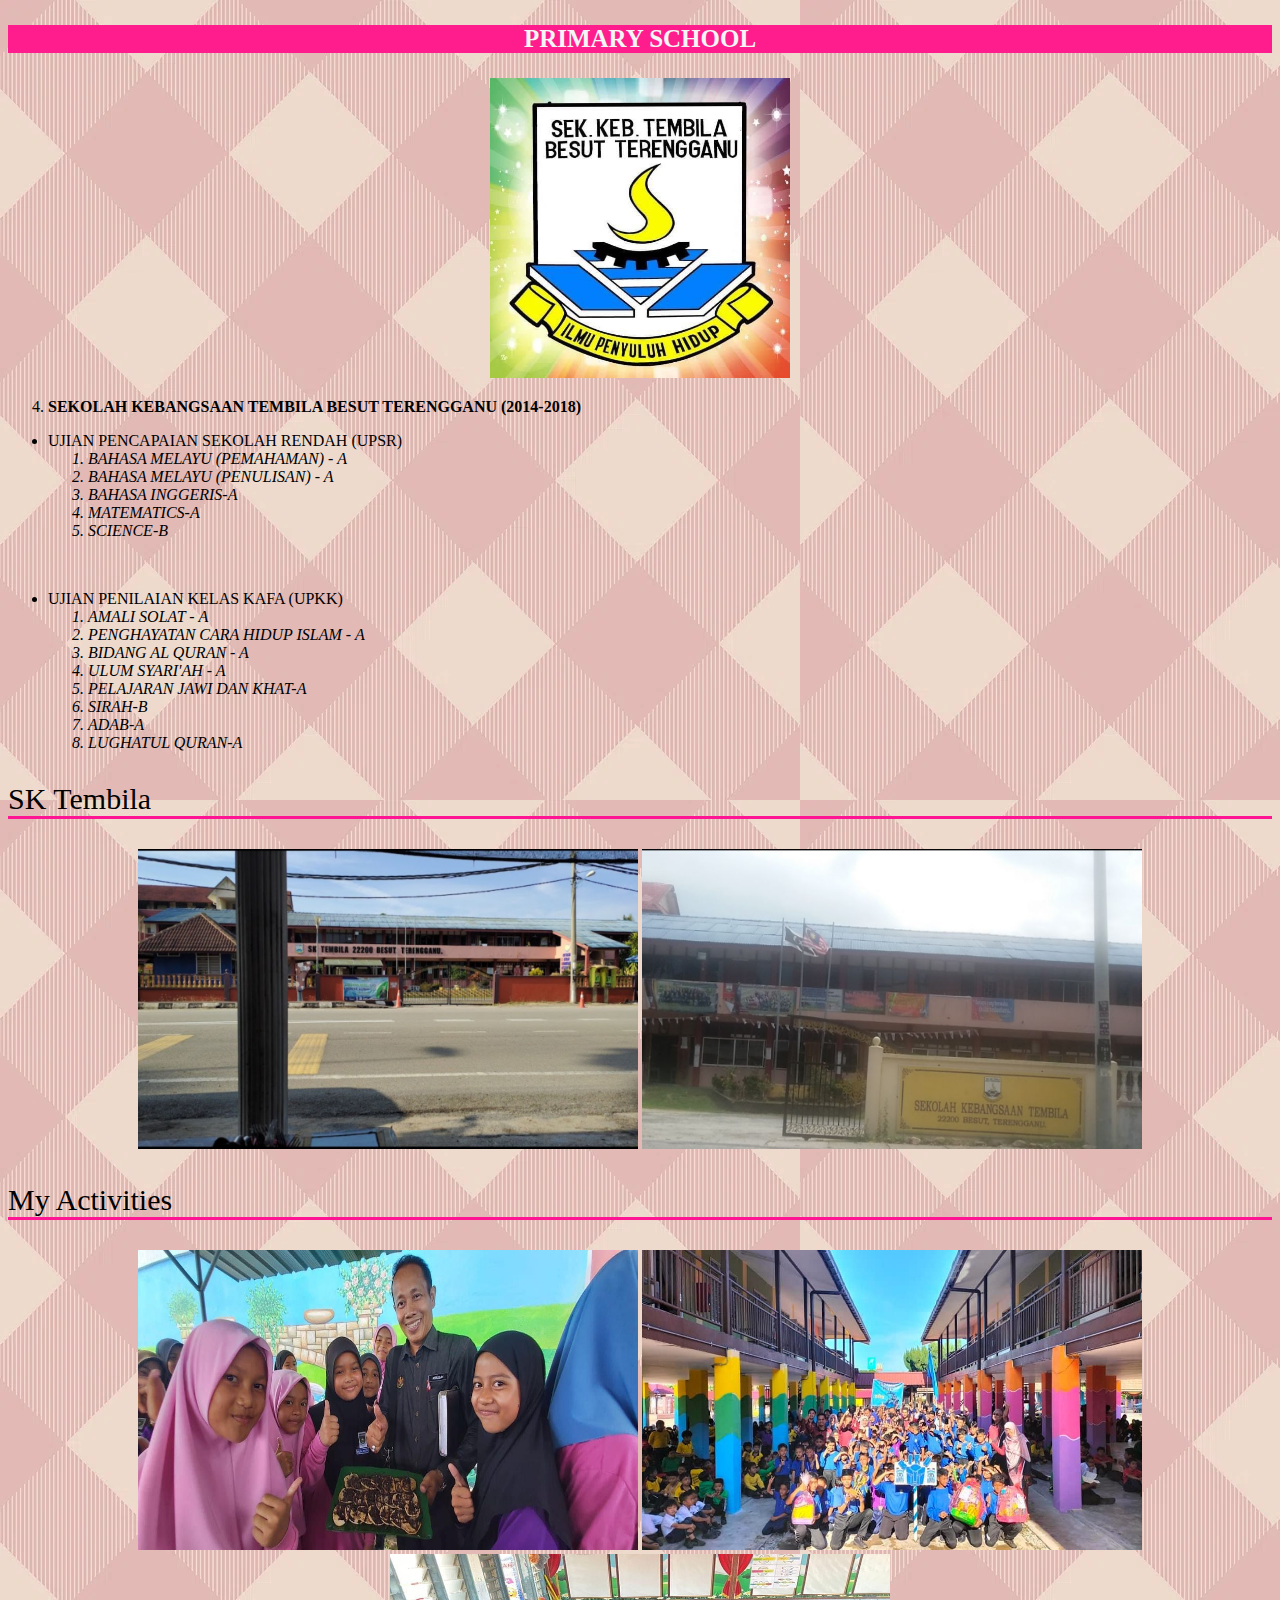
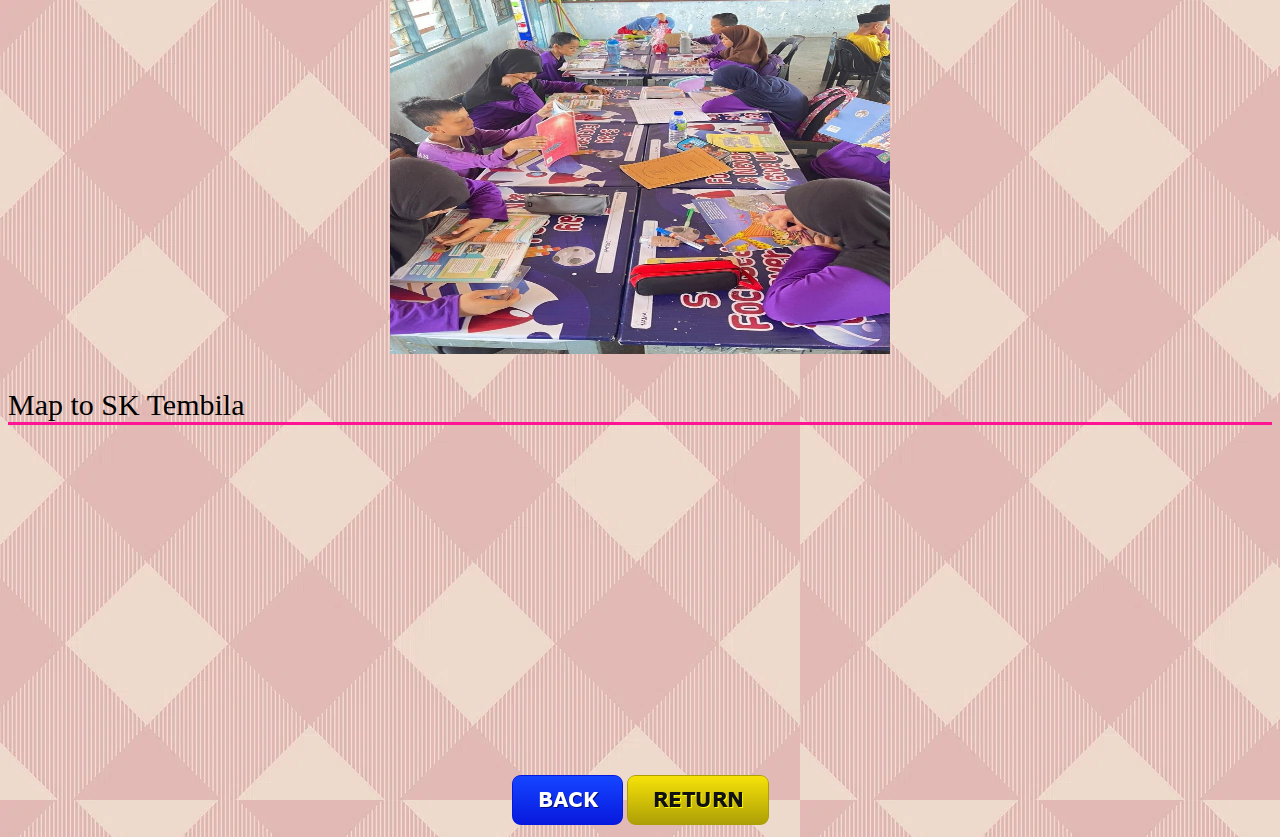
<file: primaryschool.html>
<!DOCTYPE html>
<html>
<head>
	<meta charset="utf-8">
	<meta name="viewport" content="width=device-width, initial-scale=1">
	<title></title>
</head>
<body background="image/kain.webp">

	<center><p style="background-color: #FF1D8E; font-size: 25px; color: whitesmoke;"><b> PRIMARY SCHOOL </b></p>
<img src="image/lala.jpg" width="300px" height="300px">
</center>
	
<ol type="1"start="4">
<li> <b>SEKOLAH KEBANGSAAN TEMBILA BESUT TERENGGANU (2014-2018)</b></li> </ol>

	<ul>			

	<li> UJIAN PENCAPAIAN SEKOLAH RENDAH (UPSR) </li>
		
			<ol><i>
				<li>BAHASA MELAYU (PEMAHAMAN) - A</li>
				<li>BAHASA MELAYU (PENULISAN) - A</li>
				<li>BAHASA INGGERIS-A</li>
				<li>MATEMATICS-A</li>
				<li>SCIENCE-B</li>
			</ol></i>
	</ul>

		<br>

<ul>

<li> UJIAN PENILAIAN KELAS KAFA (UPKK)</li>
		
			<ol><i>
				<li>AMALI SOLAT - A</li>
				<li>PENGHAYATAN CARA HIDUP ISLAM - A</li>
				<li>BIDANG AL QURAN - A </li>
				<li>ULUM SYARI'AH - A</li>
				<li>PELAJARAN JAWI DAN KHAT-A </li>
				<li>SIRAH-B</li>
				<li>ADAB-A</li>
				<li>LUGHATUL QURAN-A</li>
			</ol></i>
</ul>

<p style="font-size: 30px; border-bottom: 3px solid deeppink;"> SK Tembila</p>
<center> <img src="image/rendah2.jpg"width="500px" height="300px">
<img src="image/rendah1.jpg"width="500px" height="300px"></center>

<p style="font-size: 30px; border-bottom: 3px solid deeppink;"> My Activities</p>
<center> 
<img src="image/sk1.jpg"width="500px" height="300px"> 
<img src="image/sk2.jpg"width="500px" height="300px">
<img src="image/sk3.jpg"width="500px" height="400px"></center>

<p style="font-size: 30px; border-bottom: 3px solid deeppink;"> Map to SK Tembila</p>
<center> <iframe src="https://www.google.com/maps/embed?pb=!1m18!1m12!1m3!1d3969.825671744101!2d102.61445067498649!3d5.73822739424395!2m3!1f0!2f0!3f0!3m2!1i1024!2i768!4f13.1!3m3!1m2!1s0x31b6f00b4008f8b3%3A0x5b954d1350680d42!2sSK%20Tembila!5e0!3m2!1sen!2smy!4v1703931992846!5m2!1sen!2smy" width="400" height="300" style="border:0;" allowfullscreen="" loading="lazy" referrerpolicy="no-referrer-when-downgrade"></iframe> </center>


<p></p>
<p></p>



		<center>
		<a href="highschool.html" target="_self"><img src="button/backkk.png"></a>
		<a href="myeducation.html" target="_self"><img src="button/returnnn.png"></a> </center>
</file>
<file: style.css>
ul
{
	list-style-type: none;
	margin: 0;
	padding: 0;
	overflow: hidden;
	background-color: blue;
	font-family: tahoma;
}

li
{
float: right;
}

li a
{
	display: block;
	color: yellow;
	text-align: center;
	padding: 14px 16px;
	text-decoration: none;
}

li a:hover
{
	background-color: deeppink;
}

body
{
	font-family: timesnewroman;
}
</file>
